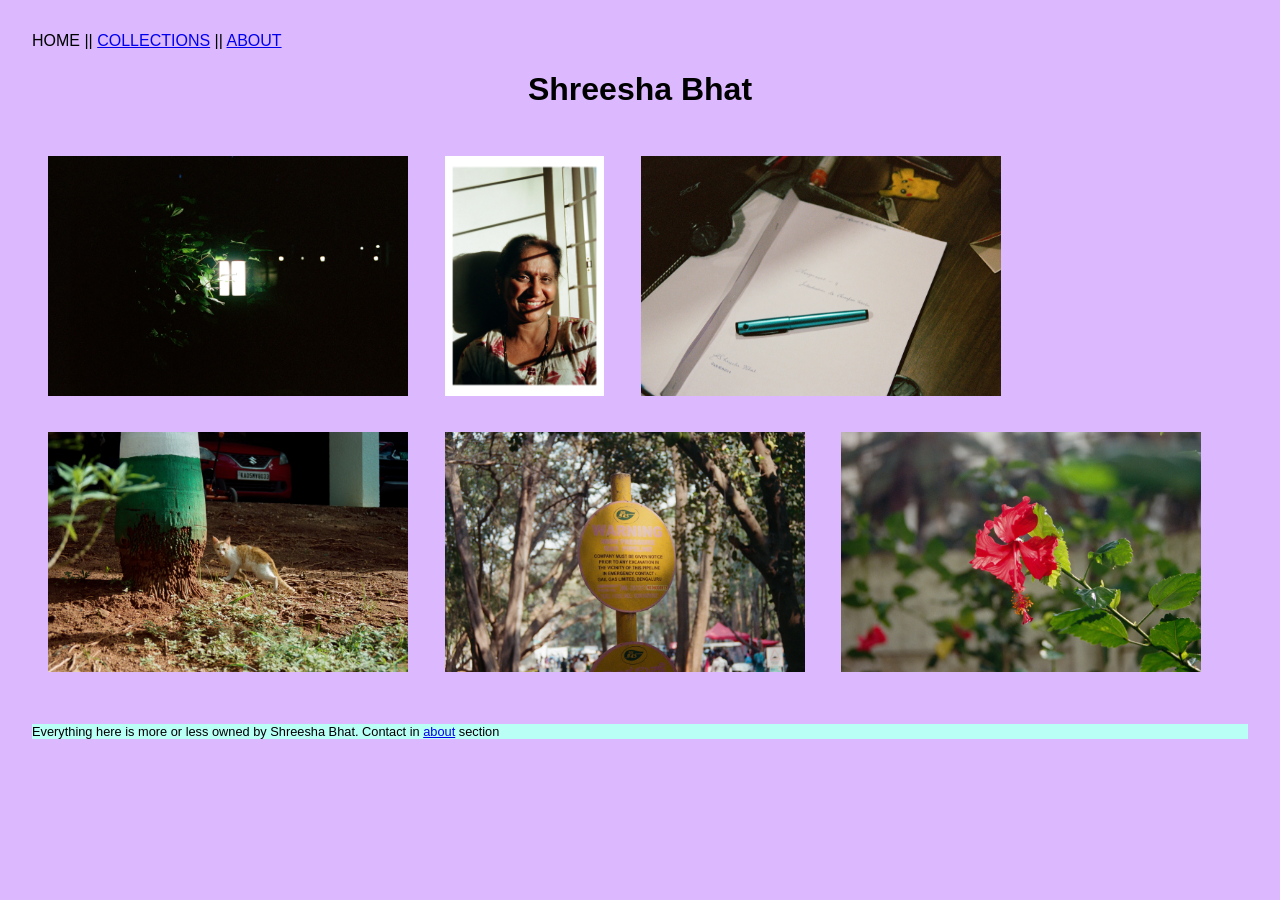
<file: index.html>
<!DOCTYPE html>
<html>
    <head>
        <title>Shreesha Bhat</title>
        <link href = "CSS/style.css" rel = "stylesheet">
    </head>

    <body>
        <header>
            HOME || 
            <a href="collections.html">COLLECTIONS</a> ||
            <a href="about.html">ABOUT</a>
        </header>
        
        <main>
                <h1>Shreesha Bhat</h1>
                

            <section>
                <img src = "Images/1.webp" loading="lazy">
                <img src = "Images/20.webp" loading="lazy">
                <img src = "Images/24.webp" loading="lazy">
                <img src = "Images/11.webp" loading="lazy">
                <img src = "Images/3.webp" loading="lazy">
                <img src = "Images/6.webp" loading="lazy">
                
            </section>
        </main>
        <section>
        <footer>Everything here is more or less owned by Shreesha Bhat. Contact in <a href= "about.html">about</a> section</footer>
        </section>
    
    </body>


</html>
</file>
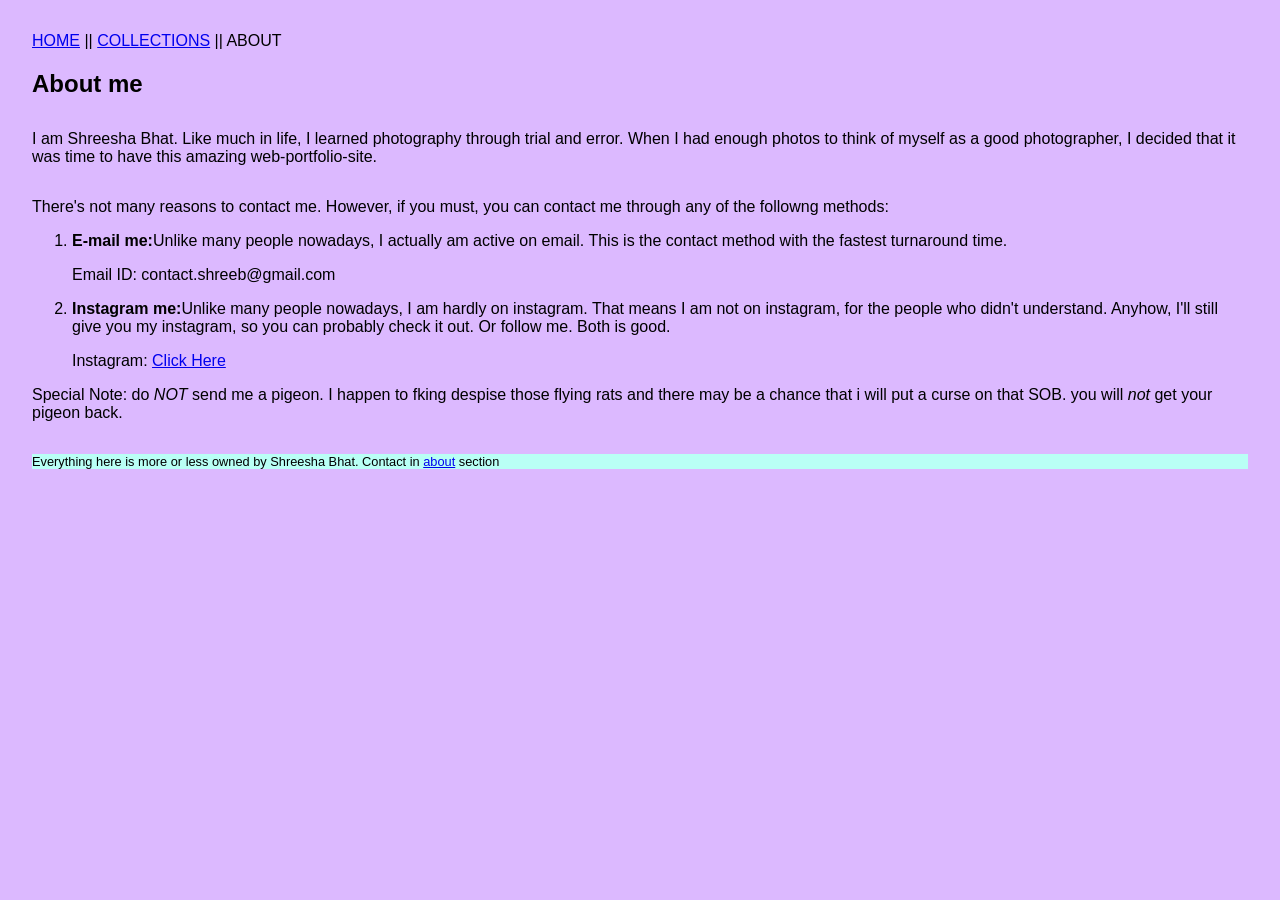
<file: about.html>
<!DOCTYPE html>
<html>
    <head>
        <title>About Shreesha Bhat</title>
                <link href = "CSS/style.css" rel = "stylesheet">
    </head>
        <body>
            <header>
                <a href="index.html">HOME</a> ||
                <a href="collections.html">COLLECTIONS</a> ||
                ABOUT
           </header>
            <h2>About me</h2>
            <section>    
                <p>I am Shreesha Bhat. Like much in life, I learned photography through trial and error. When I had enough photos to think of myself as a good photographer, I decided that it was time to have this amazing web-portfolio-site.</p>
            </section>
            <section>
                <p>There's not many reasons to contact me. However, if you must, you can contact me through any of the followng methods:
                    <ol>
                        <li><b>E-mail me:</b>Unlike many people nowadays, I actually am active on email. This is the contact method with the fastest turnaround time. 
                        <p>Email ID: contact.shreeb@gmail.com</p></li>

                        <li><b>Instagram me:</b>Unlike many people nowadays, I am hardly on instagram. That means I am not on instagram, for the people who didn't understand. Anyhow, I'll still give you my instagram, so you can probably check it out. Or follow me. Both is good.
                        <p>Instagram: <a href = "https://www.instagram.com/bali.chakravarthi/">Click Here</a></p></li>
                    </ol>
                    Special Note: do <i>NOT</i> send me a pigeon. I happen to fking despise those flying rats and there may be a chance that i will put a curse on that SOB. you will <i>not</i> get your pigeon back.</p>
            <section>
                <footer>Everything here is more or less owned by Shreesha Bhat. Contact in <a href= "about.html">about</a> section</footer>
            </section>
        </body>
</html>
</file>
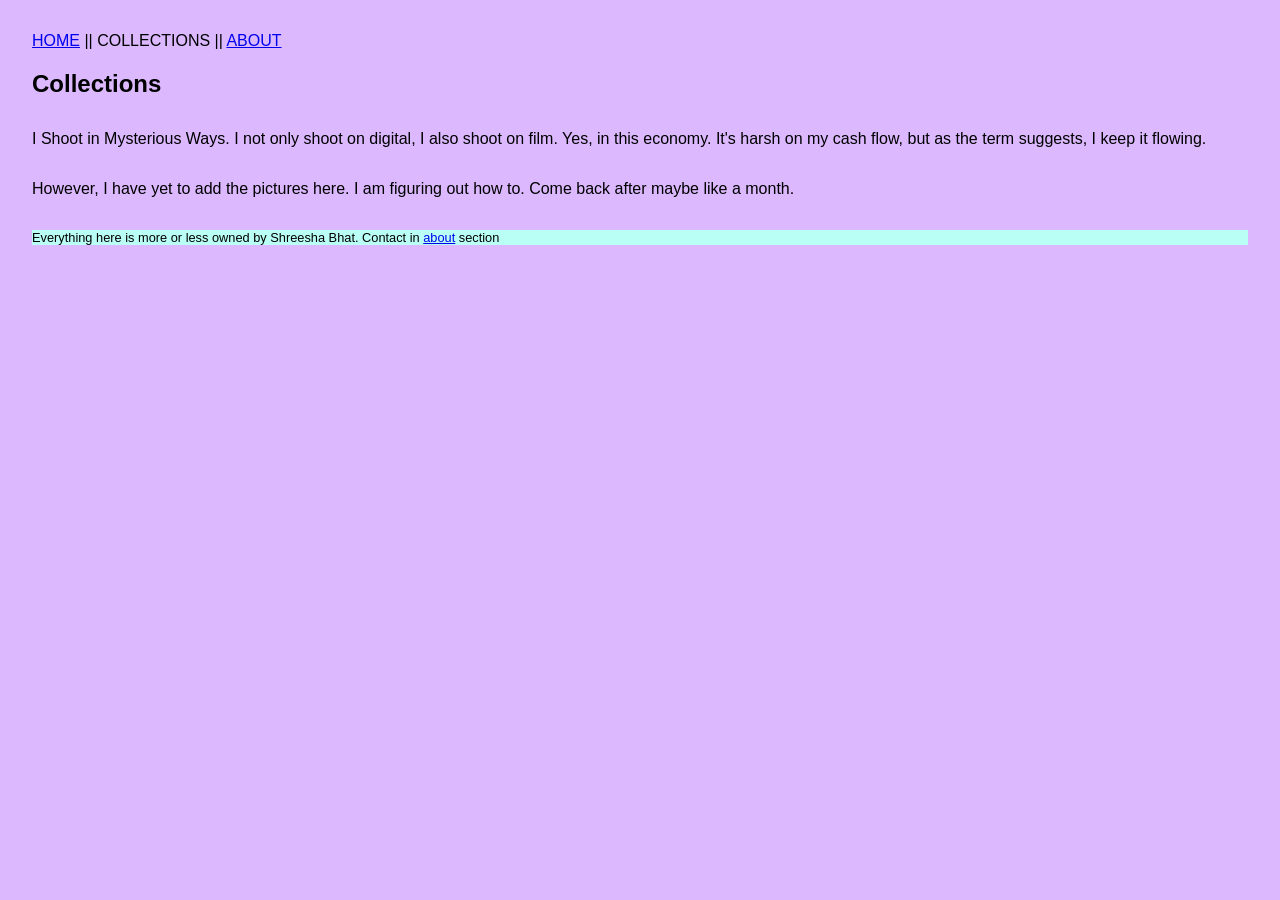
<file: collections.html>
<!DOCTYPE html>
<html>
    <head>
        <title>Collections || Shreesha Bhat</title>
                <link href = "CSS/style.css" rel = "stylesheet">

    </head>
        <body>
            <header>
                <a href="index.html">HOME</a> ||
                COLLECTIONS ||
                <a href="about.html">ABOUT</a>
            </header>
            <h2>Collections</h2>
            <section>    
                <p>I Shoot in Mysterious Ways. I not only shoot on digital, I also shoot on film. Yes, in this economy. It's harsh on my cash flow, but as the term suggests, I  keep it flowing.</p>
            </section>
                <p>However, I have yet to add the pictures here. I am figuring out how to. Come back after maybe like a month.</p>
            <section>
                <footer>Everything here is more or less owned by Shreesha Bhat. Contact in <a href= "about.html">about</a> section</footer>
            </section>
        </body>
</html>
</file>
<file: CSS/style.css>
body{
    background-color: #dcb9ff;
    font-family: Verdana, Geneva, Tahoma, sans-serif;
    margin: 2rem;
}

h1{
    text-align: center;
}

img{
    height: 15rem;
    width: auto;
    object-fit: contain;
    margin: 1rem;
}


footer{
    background-color: #b9fff5;
    font-size: 0.8rem;
}

section{
    margin-block: 2rem;
}
</file>
